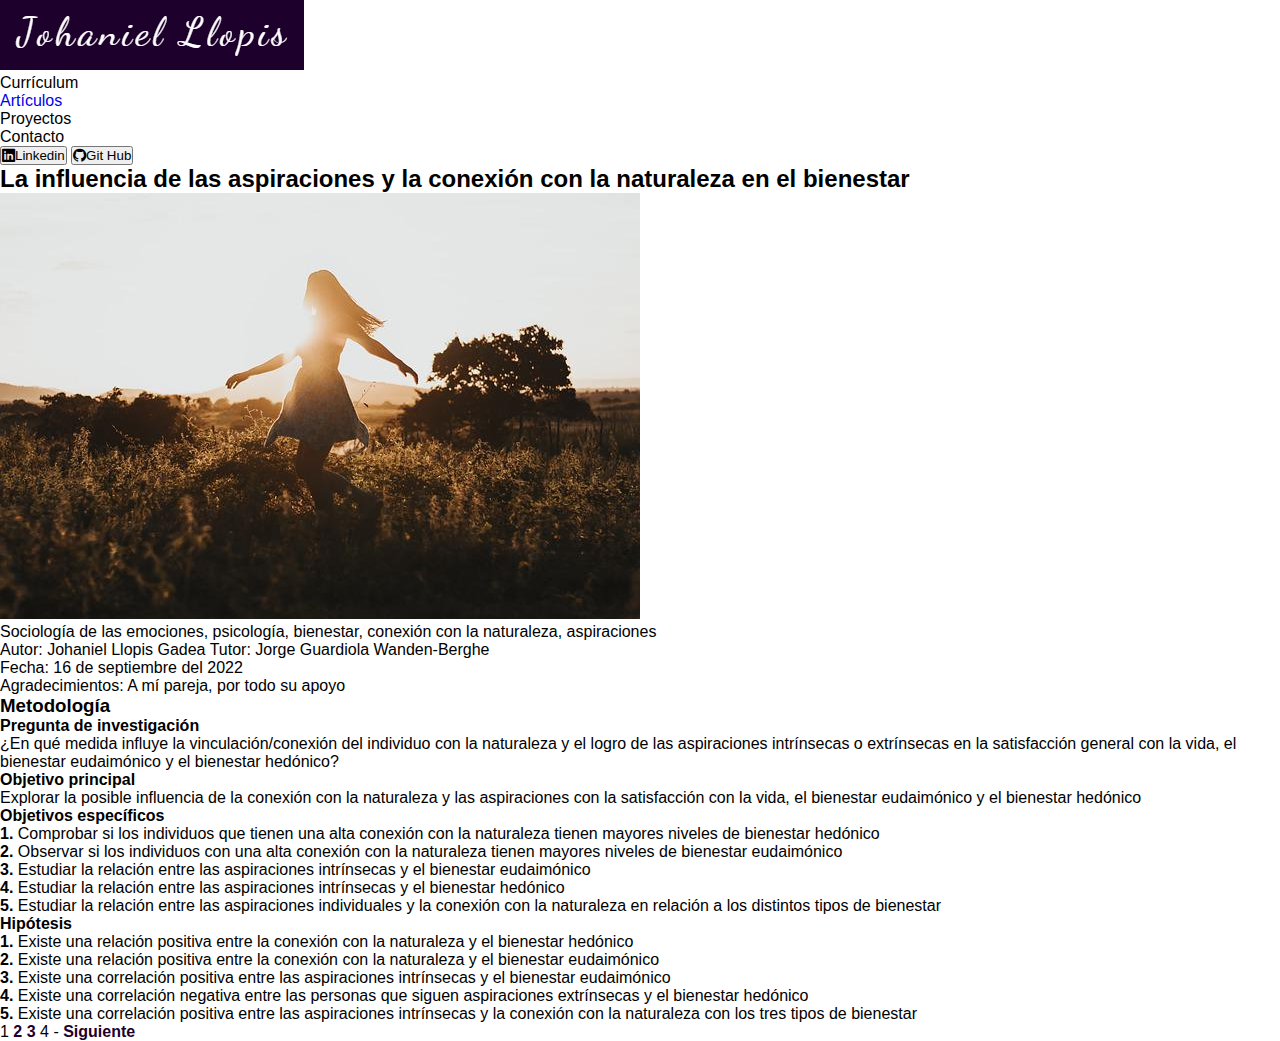
<file: articulos/bienestar-naturaleza.html>
<!DOCTYPE html>
<html lang="es">
<head>
    <meta charset="UTF-8">
    <meta http-equiv="X-UA-Compatible" content="IE=edge">
    <meta name="viewport" content="width=device-width, initial-scale=1.0">
    <title>Trabajo final del máster en Técnicas Cuantitativas en Gestión Empresarial - Bienestar, aspiraciones y conexión con la naturaleza</title>
    <link rel="stylesheet" href="../css/estilos.css">
    <link rel="shortcut icon" href="../img/favicon.png">
    <link href="https://cdn.jsdelivr.net/npm/bootstrap@5.2.0/dist/css/bootstrap.min.css" rel="stylesheet" integrity="sha384-gH2yIJqKdNHPEq0n4Mqa/HGKIhSkIHeL5AyhkYV8i59U5AR6csBvApHHNl/vI1Bx" crossorigin="anonymous">
    <link rel="stylesheet" href="https://cdn.jsdelivr.net/npm/bootstrap-icons@1.9.1/font/bootstrap-icons.css">
</head>
<body>
    <div id="navegador">
        <div id="logo">
            <a href="../index.html"><img src="../img/logo.png" alt="Logo web"></a>
        </div>
        <div id="menu">
            <nav>
                <ul>
                    <li>Currículum</li>
                    <li><a href="../articulos.htm">Artículos</a></li>
                    <li>Proyectos</li>
                    <li>Contacto</li>
                </ul>
            </nav>
        </div>
        <div id="red-soc">
            <button id="btn-primary"><i class="bi-linkedin"></i>Linkedin</button>
            <button id="btn-primary"><i class="bi-github"></i>Git Hub</button>
        </div>
    </div>
    <div class="art-desc">
        <div class="art-info">
            <h2>La influencia de las aspiraciones y la conexión con la naturaleza en el bienestar</h2>
            <img src="../img/freedom.jpg" alt="Niña disfrutando de la naturaleza">
            <p>Sociología de las emociones, psicología, bienestar, conexión con la naturaleza, aspiraciones<br>Autor: <span>Johaniel Llopis Gadea</span> Tutor: <span>Jorge Guardiola Wanden-Berghe</span><br>Fecha: <span>16 de septiembre del 2022</span><br>Agradecimientos: <span>A mí pareja, por todo su apoyo</span><br>
            </p>
        </div>
        <div class="art">
            <h3>Metodología</h3>
            <h4>Pregunta de investigación</h4>
            <p>¿En qué medida influye la vinculación/conexión del individuo con la naturaleza y el logro de las aspiraciones intrínsecas o extrínsecas en la satisfacción general con la vida, el bienestar eudaimónico y el bienestar hedónico?
            </p>
            <h4>Objetivo principal</h4>
            <p>Explorar la posible influencia de la conexión con la naturaleza y las aspiraciones con la satisfacción con la vida, el bienestar eudaimónico y el bienestar hedónico
            </p>
            <h4>Objetivos específicos</h4>
            <p class="obj"><strong>1. </strong>Comprobar si los individuos que tienen una alta conexión con la naturaleza tienen mayores niveles de bienestar hedónico
            </p>
            <p class="obj"><strong>2. </strong>Observar si los individuos con una alta conexión con la naturaleza tienen mayores niveles de bienestar eudaimónico
            </p>
            <p class="obj"><strong>3. </strong>Estudiar la relación entre las aspiraciones intrínsecas y el bienestar eudaimónico
            </p>
            <p class="obj"><strong>4. </strong>Estudiar la relación entre las aspiraciones intrínsecas y el bienestar hedónico
            </p>
            <p class="obj"><strong>5. </strong>Estudiar la relación entre las aspiraciones individuales y la conexión con la naturaleza en relación a los distintos tipos de bienestar
            </p>
            <h4>Hipótesis</h4>
            <p class="obj"><strong>1. </strong>Existe una relación positiva entre la conexión con la naturaleza y el bienestar hedónico
            </p>
            <p class="obj"><strong>2. </strong>Existe una relación positiva entre la conexión con la naturaleza y el bienestar eudaimónico
            </p>
            <p class="obj"><strong>3. </strong>Existe una correlación positiva entre las aspiraciones intrínsecas y el bienestar eudaimónico
            </p>
            <p class="obj"><strong>4. </strong>Existe una correlación negativa entre las personas que siguen aspiraciones extrínsecas y el bienestar hedónico
            </p>
            <p class="obj"><strong>5. </strong>Existe una correlación positiva entre las aspiraciones intrínsecas y la conexión con la naturaleza con los tres tipos de bienestar
            </p>
        </div>
        <div class="pagina">
            <p>1 <a href="bienestar-naturaleza2.htm">2</a> <a href="bienestar-naturaleza3.htm">3</a> 4 - <a href="bienestar-naturaleza2.htm">Siguiente</a></p>
        </div>
    </div>
</body>
</html>
</file>
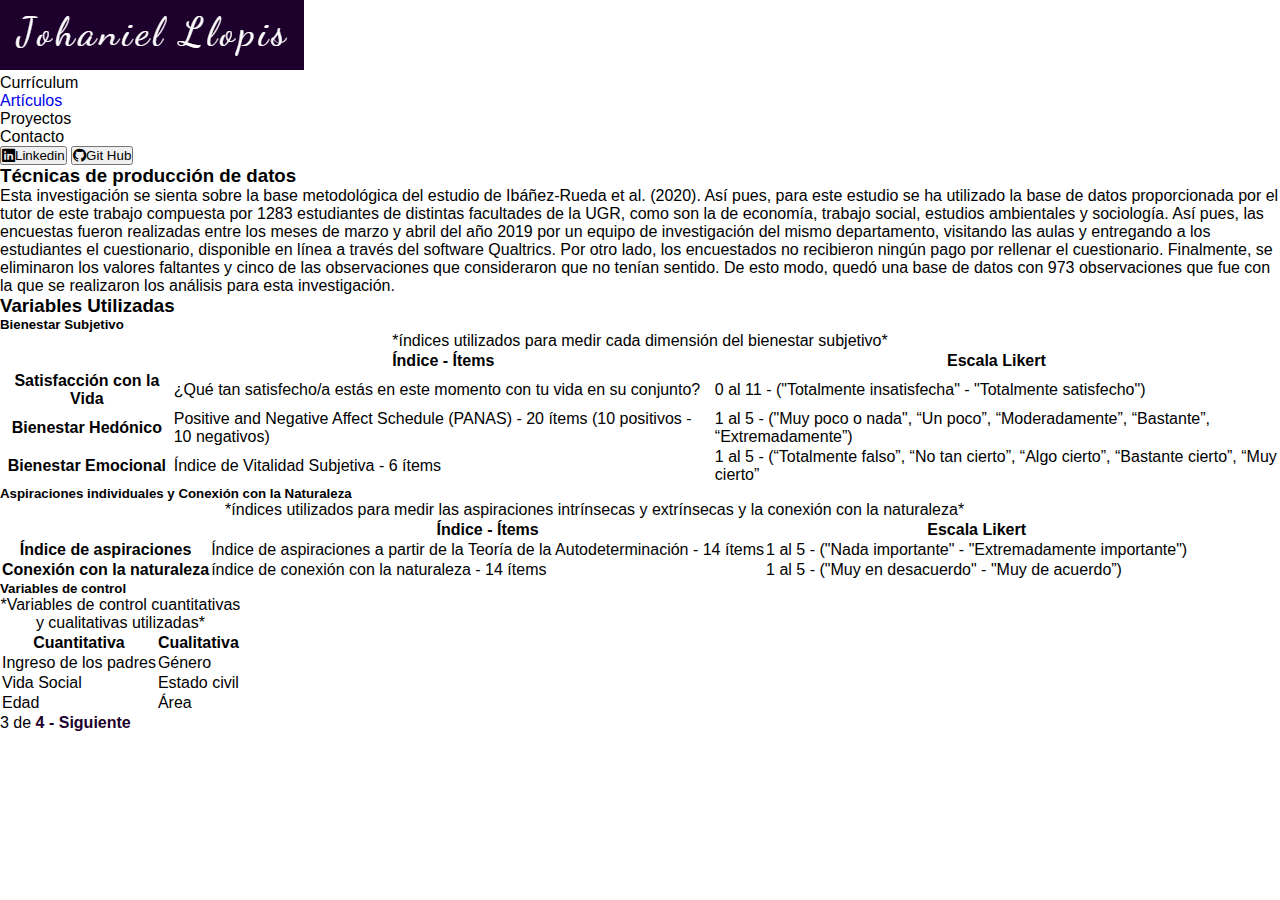
<file: articulos/bienestar-naturaleza2.htm>
<!DOCTYPE html>
<html lang="es">
<head>
    <meta charset="UTF-8">
    <meta http-equiv="X-UA-Compatible" content="IE=edge">
    <meta name="viewport" content="width=device-width, initial-scale=1.0">
    <title>Trabajo final del máster en Técnicas Cuantitativas en Gestión Empresarial - Bienestar, aspiraciones y conexión con la naturaleza</title>
    <link rel="stylesheet" href="../css/estilos.css">
    <link rel="shortcut icon" href="../img/favicon.png">
    <link href="https://cdn.jsdelivr.net/npm/bootstrap@5.2.0/dist/css/bootstrap.min.css" rel="stylesheet" integrity="sha384-gH2yIJqKdNHPEq0n4Mqa/HGKIhSkIHeL5AyhkYV8i59U5AR6csBvApHHNl/vI1Bx" crossorigin="anonymous">
    <link rel="stylesheet" href="https://cdn.jsdelivr.net/npm/bootstrap-icons@1.9.1/font/bootstrap-icons.css">
</head>
<body>
    <div id="navegador">
        <div id="logo">
            <a href="../index.html"><img src="../img/logo.png" alt="Logo web"></a>
        </div>
        <div id="menu">
            <nav>
                <ul>
                    <li>Currículum</li>
                    <li><a href="../articulos.htm">Artículos</a></li>
                    <li>Proyectos</li>
                    <li>Contacto</li>
                </ul>
            </nav>
        </div>
        <div id="red-soc">
            <button id="btn-primary"><i class="bi-linkedin"></i>Linkedin</button>
            <button id="btn-primary"><i class="bi-github"></i>Git Hub</button>
        </div>
    </div>
    <div class="art-desc">
        <div class="art">
            <h3>Técnicas de producción de datos</h3>
            <p>Esta investigación se sienta sobre la base metodológica del estudio de Ibáñez-Rueda et al. (2020). Así pues, para este estudio se ha utilizado la base de datos proporcionada por el tutor de este trabajo compuesta por 1283 estudiantes de distintas facultades de la UGR, como son la de economía, trabajo social, estudios ambientales y sociología. Así pues, las encuestas fueron realizadas entre los meses de marzo y abril del año 2019 por un equipo de investigación del mismo departamento, visitando las aulas y entregando a los estudiantes el cuestionario, disponible en línea a través del software Qualtrics. Por otro lado, los encuestados no recibieron ningún pago por rellenar el cuestionario. Finalmente, se eliminaron los valores faltantes y cinco de las observaciones que consideraron que no tenían sentido. De esto modo, quedó una base de datos con 973 observaciones que fue con la que se realizaron los análisis para esta investigación.
            </p>
            <h3>Variables Utilizadas</h3>
            <div class="tabla">
                <h5>Bienestar Subjetivo</h5>
                <table class="table1">
                    <caption>*índices utilizados para medir cada dimensión del bienestar subjetivo*</caption>
                    <tr>
                        <th></th>
                        <th>Índice - Ítems</th>
                        <th>Escala Likert</th>
                    </tr>
                    <tr>
                        <th>Satisfacción con la Vida</th>
                        <td>¿Qué tan satisfecho/a estás en este momento con tu vida en su conjunto?</td>
                        <td>0 al 11 - ("Totalmente insatisfecha" - "Totalmente satisfecho")</td>
                    </tr>
                    <tr>
                        <th>Bienestar Hedónico</th>
                        <td>Positive and Negative Affect Schedule (PANAS) - 20 ítems (10 positivos - 10 negativos)</td>
                        <td>1 al 5 - ("Muy poco o nada",  “Un poco”, “Moderadamente”, “Bastante”, “Extremadamente”) </td>
                    </tr>
                    <tr>
                        <th>Bienestar Emocional</th>
                        <td>Índice de Vitalidad Subjetiva - 6 ítems</td>
                        <td>1 al 5 - (“Totalmente falso”, “No tan cierto”, “Algo cierto”, “Bastante cierto”, “Muy cierto”</td>
                    </tr>
                </table>
            </div>
            <div class="tabla">
                <h5>Aspiraciones individuales y Conexión con la Naturaleza</h5>
                <table class="table1">
                    <caption>*índices utilizados para medir las aspiraciones intrínsecas y extrínsecas y la conexión con la naturaleza*</caption>
                    <tr>
                        <th></th>
                        <th>Índice - Ítems</th>
                        <th>Escala Likert</th>
                    </tr>
                    <tr>
                        <th>Índice de aspiraciones</th>
                        <td>Índice de aspiraciones a partir de la Teoría de la Autodeterminación - 14 ítems</td>
                        <td>1 al 5 - ("Nada importante" - "Extremadamente importante")</td>
                    </tr>
                    <tr>
                        <th>Conexión con la naturaleza</th>
                        <td>índice de conexión con la naturaleza - 14 ítems </td>
                        <td>1 al 5 - ("Muy en desacuerdo" - "Muy de acuerdo”) </td>
                    </tr>
                </table>
            </div>
            <div class="tabla">
                <h5>Variables de control</h5>
                <table class="table1">
                    <caption>*Variables de control cuantitativas y cualitativas utilizadas*</caption>
                    <tr>
                        <th>Cuantitativa</th>
                        <th>Cualitativa</th>
                    </tr>
                    <tr>
                        <td>Ingreso de los padres</td>
                        <td>Género</td>
                    </tr>
                    <tr>
                        <td>Vida Social</td>
                        <td>Estado civil</td>
                    </tr>
                    <tr>
                        <td>Edad</td>
                        <td>Área</td>
                    </tr>
            </table>
            </div>
        </div>
        <div class="pagina">
            <p>3 de <a href="">4 - Siguiente</a></p>
        </div>
    </div>
</body>
</html>
</file>
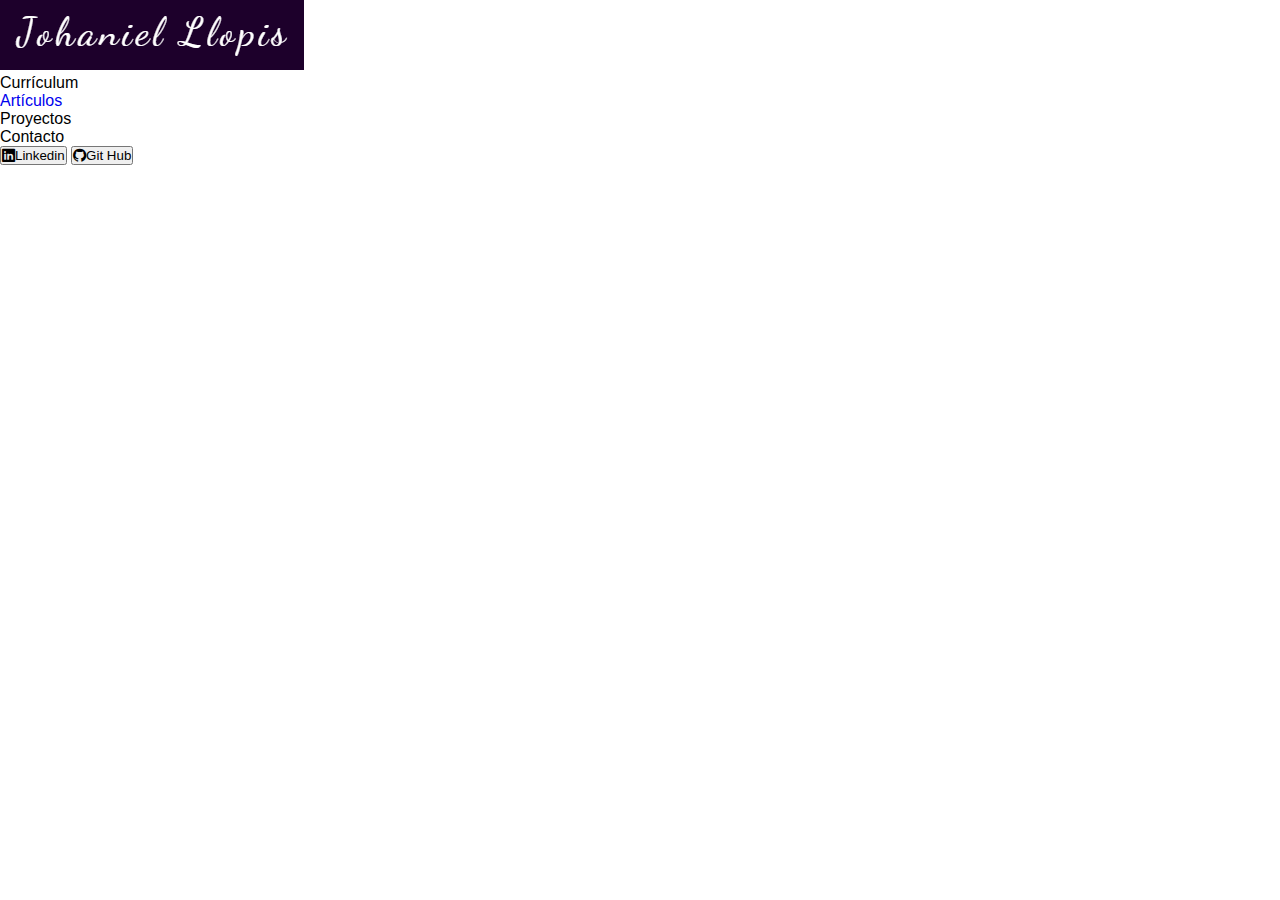
<file: articulos/bienestar-naturaleza3.htm>
<!DOCTYPE html>
<html lang="es">
<head>
    <meta charset="UTF-8">
    <meta http-equiv="X-UA-Compatible" content="IE=edge">
    <meta name="viewport" content="width=device-width, initial-scale=1.0">
    <title>Trabajo final del máster en Técnicas Cuantitativas en Gestión Empresarial - Bienestar, aspiraciones y conexión con la naturaleza</title>
    <link rel="stylesheet" href="../css/estilos.css">
    <link rel="shortcut icon" href="../img/favicon.png">
    <link href="https://cdn.jsdelivr.net/npm/bootstrap@5.2.0/dist/css/bootstrap.min.css" rel="stylesheet" integrity="sha384-gH2yIJqKdNHPEq0n4Mqa/HGKIhSkIHeL5AyhkYV8i59U5AR6csBvApHHNl/vI1Bx" crossorigin="anonymous">
    <link rel="stylesheet" href="https://cdn.jsdelivr.net/npm/bootstrap-icons@1.9.1/font/bootstrap-icons.css">
</head>
<body>
    <div id="navegador">
        <div id="logo">
            <a href="../index.html"><img src="../img/logo.png" alt="Logo web"></a>
        </div>
        <div id="menu">
            <nav>
                <ul>
                    <li>Currículum</li>
                    <li><a href="../articulos.htm">Artículos</a></li>
                    <li>Proyectos</li>
                    <li>Contacto</li>
                </ul>
            </nav>
        </div>
        <div id="red-soc">
            <button id="btn-primary"><i class="bi-linkedin"></i>Linkedin</button>
            <button id="btn-primary"><i class="bi-github"></i>Git Hub</button>
        </div>
    </div>
    </body>
</html>
</file>
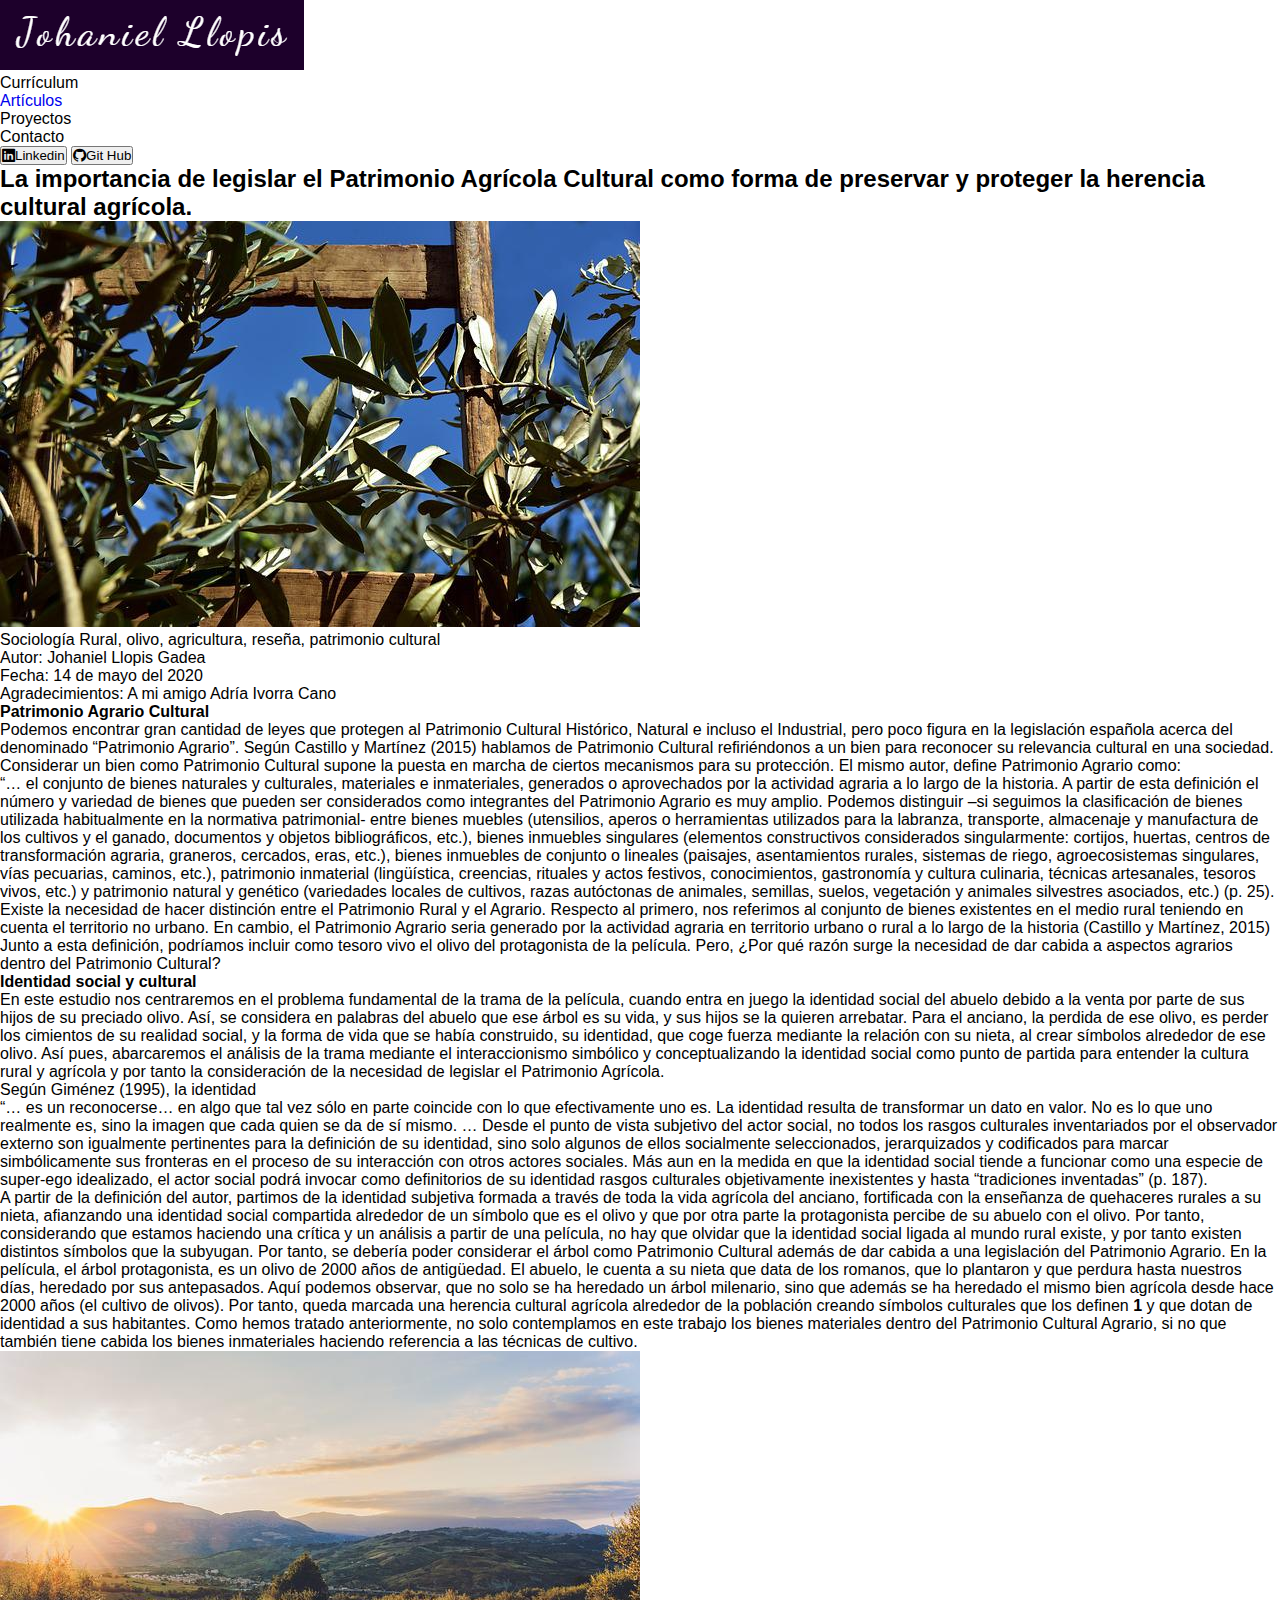
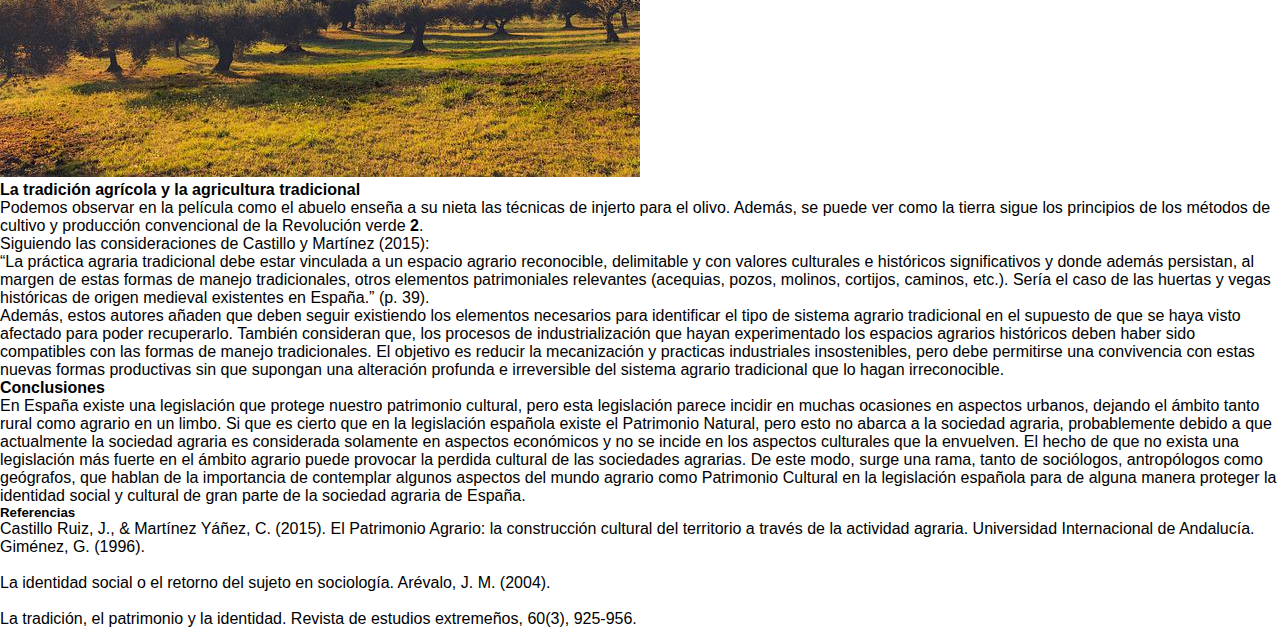
<file: articulos/patrimonio-olivo.htm>
<!DOCTYPE html>
<html lang="es">
<head>
    <meta charset="UTF-8">
    <meta http-equiv="X-UA-Compatible" content="IE=edge">
    <meta name="viewport" content="width=device-width, initial-scale=1.0">
    <title>Reseña de la película el Olivo - La importancia de legislar el Patrimonio Agrario Cultural</title>
    <link rel="stylesheet" href="../css/estilos.css">
    <link rel="shortcut icon" href="../img/favicon.png">
    <link href="https://cdn.jsdelivr.net/npm/bootstrap@5.2.0/dist/css/bootstrap.min.css" rel="stylesheet" integrity="sha384-gH2yIJqKdNHPEq0n4Mqa/HGKIhSkIHeL5AyhkYV8i59U5AR6csBvApHHNl/vI1Bx" crossorigin="anonymous">
    <link rel="stylesheet" href="https://cdn.jsdelivr.net/npm/bootstrap-icons@1.9.1/font/bootstrap-icons.css">
</head>
<body>
    <div id="navegador">
        <div id="logo">
            <a href="../index.html"><img src="../img/logo.png" alt="Logo web"></a>
        </div>
        <div id="menu">
            <nav>
                <ul>
                    <li>Currículum</li>
                    <li><a href="../articulos.htm">Artículos</a></li>
                    <li>Proyectos</li>
                    <li>Contacto</li>
                </ul>
            </nav>
        </div>
        <div id="red-soc">
            <button id="btn-primary"><i class="bi-linkedin"></i>Linkedin</button>
            <button id="btn-primary"><i class="bi-github"></i>Git Hub</button>
        </div>
    </div>
    <div class="art-desc">
        <div class="art-info">
            <h2>La importancia de legislar el Patrimonio Agrícola Cultural como forma de preservar y proteger la herencia cultural agrícola.</h2>
            <img src="../img/wooden-escal.jpg" alt="Ojas de olivo">
            <p>Sociología Rural, olivo, agricultura, reseña, patrimonio cultural<br>Autor: <span>Johaniel Llopis Gadea</span><br>Fecha: <span>14 de mayo del 2020</span><br>Agradecimientos: <span>A mi amigo Adría Ivorra Cano</span><br></p>
        
        </div>
        <div class="art">
            <h4>Patrimonio Agrario Cultural</h4>
            <p>Podemos encontrar gran cantidad de leyes que protegen al Patrimonio Cultural Histórico, Natural e incluso el Industrial, pero poco figura en la legislación española acerca del denominado “Patrimonio Agrario”.
                Según Castillo y Martínez (2015) hablamos de Patrimonio Cultural refiriéndonos a un bien para reconocer su relevancia cultural en una sociedad. Considerar un bien como Patrimonio Cultural supone la puesta en marcha de ciertos mecanismos para su protección. El mismo autor, define Patrimonio Agrario como:
            </p>
            <p class="cita">“… el conjunto de bienes naturales y culturales, materiales e inmateriales, generados o aprovechados por la actividad agraria a lo largo de la historia. A partir de esta definición el número y variedad de bienes que pueden ser considerados como integrantes del Patrimonio Agrario es muy amplio. Podemos distinguir –si seguimos la clasificación de bienes utilizada habitualmente en la normativa patrimonial- entre bienes muebles (utensilios, aperos o herramientas utilizados para la labranza, transporte, almacenaje y manufactura de los cultivos y el ganado, documentos y objetos bibliográficos, etc.), bienes inmuebles singulares (elementos constructivos considerados singularmente: cortijos, huertas, centros de transformación agraria, graneros, cercados, eras, etc.), bienes inmuebles de conjunto o lineales (paisajes, asentamientos
                rurales, sistemas de riego, agroecosistemas singulares, vías pecuarias, caminos, etc.), patrimonio inmaterial (lingüística, creencias, rituales y actos festivos, conocimientos, gastronomía y cultura culinaria, técnicas artesanales, tesoros vivos, etc.) y patrimonio natural y genético (variedades locales de cultivos, razas autóctonas de animales, semillas, suelos, vegetación y animales silvestres asociados, etc.) (p. 25).
            </p>
            <p>Existe la necesidad de hacer distinción entre el Patrimonio Rural y el Agrario. Respecto al primero, nos referimos al conjunto de bienes existentes en el medio rural teniendo en cuenta el territorio no urbano. En cambio, el Patrimonio Agrario seria generado por la actividad agraria en territorio urbano o rural a lo largo de la historia (Castillo y Martínez, 2015)
                Junto a esta definición, podríamos incluir como tesoro vivo el olivo del protagonista de la película. Pero, ¿Por qué razón surge la necesidad de dar cabida a aspectos agrarios dentro del Patrimonio Cultural?
            </p>
            <h4>Identidad social y cultural</h4>
            <p>En este estudio nos centraremos en el problema fundamental de la trama de la película, cuando entra en juego la identidad social del abuelo debido a la venta por parte de sus hijos de su preciado olivo. Así, se considera en palabras del abuelo que ese árbol es su vida, y sus hijos se la quieren arrebatar. Para el anciano, la perdida de ese olivo, es perder los cimientos de su realidad social, y la forma de vida que se había construido, su identidad, que coge fuerza mediante la relación con su nieta, al crear símbolos alrededor de ese olivo. Así pues, abarcaremos el análisis de la trama mediante el interaccionismo simbólico y conceptualizando la identidad social como punto de partida para entender la cultura rural y agrícola y por tanto la consideración de la necesidad de legislar el Patrimonio Agrícola.           
            </p>
            <p>Según Giménez (1995), la identidad
            </p>
            <p class="cita">
                “… es un reconocerse… en algo que tal vez sólo en parte coincide con lo que efectivamente uno es. La identidad resulta de transformar un dato en valor. No es lo que uno realmente es, sino la imagen que cada quien se da de sí mismo. … Desde el punto de vista subjetivo del actor social, no todos los rasgos culturales inventariados por el observador externo son igualmente pertinentes para la definición de su identidad, sino solo algunos de ellos socialmente seleccionados, jerarquizados y codificados para marcar simbólicamente sus fronteras en el proceso de su interacción con otros actores sociales. Más aun en la medida en que la identidad social tiende a funcionar como una especie de super-ego idealizado, el actor social podrá invocar como definitorios de su identidad rasgos culturales objetivamente inexistentes y hasta “tradiciones inventadas” (p. 187).
            </p>
            <p>A partir de la definición del autor, partimos de la identidad subjetiva formada a través de toda la vida agrícola del anciano, fortificada con la enseñanza de quehaceres rurales a su nieta, afianzando una identidad social compartida alrededor de un símbolo que es el olivo y que por otra parte la protagonista percibe de su abuelo con el olivo.
                Por tanto, considerando que estamos haciendo una crítica y un análisis a partir de una película, no hay que olvidar que la identidad social ligada al mundo rural existe, y por tanto existen distintos símbolos que la subyugan. Por tanto, se debería poder considerar el árbol como Patrimonio Cultural además de dar cabida a una legislación del Patrimonio Agrario.
                En la película, el árbol protagonista, es un olivo de 2000 años de antigüedad. El abuelo, le cuenta a su nieta que data de los romanos, que lo plantaron y que perdura hasta nuestros días, heredado por sus antepasados. Aquí podemos observar, que no solo se ha heredado un árbol milenario, sino que además se ha heredado el mismo bien agrícola desde hace 2000 años (el cultivo de olivos). Por tanto, queda marcada una herencia cultural agrícola alrededor de la población creando símbolos culturales que los definen <strong>1</strong> y que dotan de identidad a sus habitantes.
                Como hemos tratado anteriormente, no solo contemplamos en este trabajo los bienes materiales dentro del Patrimonio Cultural Agrario, si no que también tiene cabida los bienes inmateriales haciendo referencia a las técnicas de cultivo.
            </p>
            <img src="../img/plantation.jpg" alt="Plantación de olivos">
            <h4>La tradición agrícola y la agricultura tradicional</h4>
            <p>Podemos observar en la película como el abuelo enseña a su nieta las técnicas de injerto para el olivo. Además, se puede ver como la tierra sigue los principios de los métodos de cultivo y producción convencional de la Revolución verde <strong>2</strong>.
            </p>
            <p>
                Siguiendo las consideraciones de Castillo y Martínez (2015):
            </p>
            <p class="cita">
                “La práctica agraria tradicional debe estar vinculada a un espacio agrario reconocible, delimitable y con valores culturales e históricos significativos y donde además persistan, al margen de estas formas de manejo tradicionales, otros elementos patrimoniales relevantes (acequias, pozos, molinos, cortijos, caminos, etc.). Sería el caso de las huertas y vegas históricas de origen medieval existentes en España.” (p. 39).
            </p>
            <p>Además, estos autores añaden que deben seguir existiendo los elementos necesarios para identificar el tipo de sistema agrario tradicional en el supuesto de que se haya visto afectado para poder recuperarlo. También consideran que, los procesos de industrialización que hayan experimentado los espacios agrarios históricos deben haber sido compatibles con las formas de manejo tradicionales. El objetivo es reducir la mecanización y practicas industriales insostenibles, pero debe permitirse una convivencia con estas nuevas formas productivas sin que supongan una alteración profunda e irreversible del sistema agrario tradicional que lo hagan irreconocible.
            </p>
            <h4>Conclusiones</h4>
            <p>En España existe una legislación que protege nuestro patrimonio cultural, pero esta legislación parece incidir en muchas ocasiones en aspectos urbanos, dejando el ámbito tanto rural como agrario en un limbo. Si que es cierto que en la legislación española existe el Patrimonio Natural, pero esto no abarca a la sociedad agraria, probablemente debido a que actualmente la sociedad agraria es considerada solamente en aspectos económicos y no se incide en los aspectos culturales que la envuelven. El hecho de que no exista una legislación más fuerte en el ámbito agrario puede provocar la perdida cultural de las sociedades agrarias. De este modo, surge una rama, tanto de sociólogos, antropólogos como geógrafos, que hablan de la importancia de contemplar algunos aspectos del mundo agrario como Patrimonio Cultural en la legislación española para de alguna manera proteger la identidad social y cultural de gran parte de la sociedad agraria de España.
            </p>
            <h5>Referencias</h5>
            <p>
                Castillo Ruiz, J., & Martínez Yáñez, C. (2015). El Patrimonio Agrario: la construcción cultural del territorio a través de la actividad agraria. Universidad Internacional de Andalucía. Giménez, G. (1996).<br><br>
                La identidad social o el retorno del sujeto en sociología. Arévalo, J. M. (2004).<br><br>
                La tradición, el patrimonio y la identidad. Revista de estudios extremeños, 60(3), 925-956.
            </p>
        </div>
    </div>
</body>
</html>
</file>
<file: css/estilos.css>
@charset "UTF-8";
* {
  padding: 0;
  margin: 0;
  text-decoration: none;
  list-style: none;
  box-sizing: border-box;
}

body {
  font-family: Arial, Helvetica, sans-serif;
  background-color: rgb(255, 255, 255) !important;
}

p a {
  color: #1d002b;
  font-weight: bold;
}

p a:hover {
  color: #535353;
  font-weight: bold;
}

p a:visited {
  color: #1d002b;
  font-weight: bold;
}

img {
  max-width: 100%;
}

.main-nav {
  background-color: #1d002b;
  color: white;
  height: 3rem;
}

.toggle-menu {
  position: absolute;
  top: 0.5rem;
  right: 1.5rem;
  cursor: pointer;
  width: 40px;
  z-index: 1;
}

.main-menu {
  list-style: none;
  margin-top: 0;
  margin-bottom: 0;
  padding-left: 0;
  display: flex;
  flex-direction: column;
  background-color: #1d002b;
  text-align: center;
  transition: transform 0.3s;
  /*hará que el menu desaparezca*/
  transform: translateY(-100%);
}

.main-menu--show {
  /*Permite que el menu se quede en la posición
    en la que esta ahora mismo*/
  transform: translateY(0);
}

@media screen and (min-width: 996px) {
  .main-menu {
    flex-direction: row;
    transform: translateY(0);
  }
}
@media screen and (min-width: 996px) {
  .toggle-menu {
    display: none;
  }
}
.main-menu__item {
  padding: 1em;
}

.main-menu__link {
  color: white;
  text-transform: uppercase;
  text-decoration: none;
}

#encabezado {
  margin: 0.5rem auto;
  width: 50%;
  padding: 1rem;
}

#sec-perfil {
  margin: auto;
}
#sec-perfil .descripcion {
  margin: auto;
  width: 50%;
  margin-top: 1rem;
}
#sec-perfil .perfil {
  margin: auto;
  width: 75%;
  display: flex;
}
#sec-perfil .perfil .disciplinas {
  width: 100%;
}
#sec-perfil .perfil .disciplinas .sec-disciplinas .icono {
  display: flex;
}
#sec-perfil .perfil .disciplinas .sec-disciplinas .icono i {
  padding: 0.3rem 0 0 0;
}
#sec-perfil .perfil .disciplinas .sec-disciplinas p {
  font-size: 1em;
}
#sec-perfil .perfil .sec-lateral {
  width: 75%;
  margin-left: 20%;
}
#sec-perfil .perfil .sec-lateral #foto-principal {
  width: 75%;
  height: 90%;
}

.img-logro {
  width: 4rem;
}

.btn-principal {
  background-color: #1d002b;
  color: white;
  border: 0.5px solid black;
}

.btn-principal:hover {
  box-shadow: 1px 2px 5px #535353;
  background-color: #2f103f;
}

.btn-principal:active {
  background-color: #2f103f;
}

@media (max-width: 788px) {
  #encabezado {
    margin: auto;
    width: 100%;
    padding: 2rem;
    text-align: justify;
  }
  #encabezado .btn-principal {
    margin-top: 1rem;
    width: 50%;
    margin-left: 25%;
    padding: 30px;
    border-radius: 1rem;
    font-size: 25px;
    font-weight: bold;
  }
  .descripcion {
    width: 90% !important;
    text-align: justify;
  }
  .descripcion h2 {
    text-align: center !important;
  }
  .perfil {
    text-align: justify;
    display: block !important;
  }
  .perfil h3 {
    text-align: center;
  }
  .perfil .sec-disciplinas {
    width: 100% !important;
  }
  .perfil .sec-disciplinas .icono {
    display: block !important;
  }
  .perfil .sec-disciplinas .icono h3 {
    margin-left: -100% !important;
  }
  .perfil .sec-lateral {
    margin-left: 25%;
  }
  .perfil .sec-lateral #foto-principal {
    margin-top: 1.5rem !important;
    width: 17rem !important;
    border-radius: 1rem;
  }
  .icono {
    margin-left: 50%;
  }
}
@media (max-width: 550px) {
  .sec-lateral {
    margin-left: 20% !important;
  }
  .sec-lateral #foto-principal {
    margin-top: 1.5rem !important;
    width: 17rem !important;
    border-radius: 1rem;
  }
}
@media (max-width: 400px) {
  .sec-lateral {
    margin-left: 0 !important;
  }
  #encabezado .btn-principal {
    margin-top: 1rem;
    width: 50%;
    margin-left: 25%;
    padding: 25px;
    font-size: 20px;
  }
}/*# sourceMappingURL=estilos.css.map */
</file>
